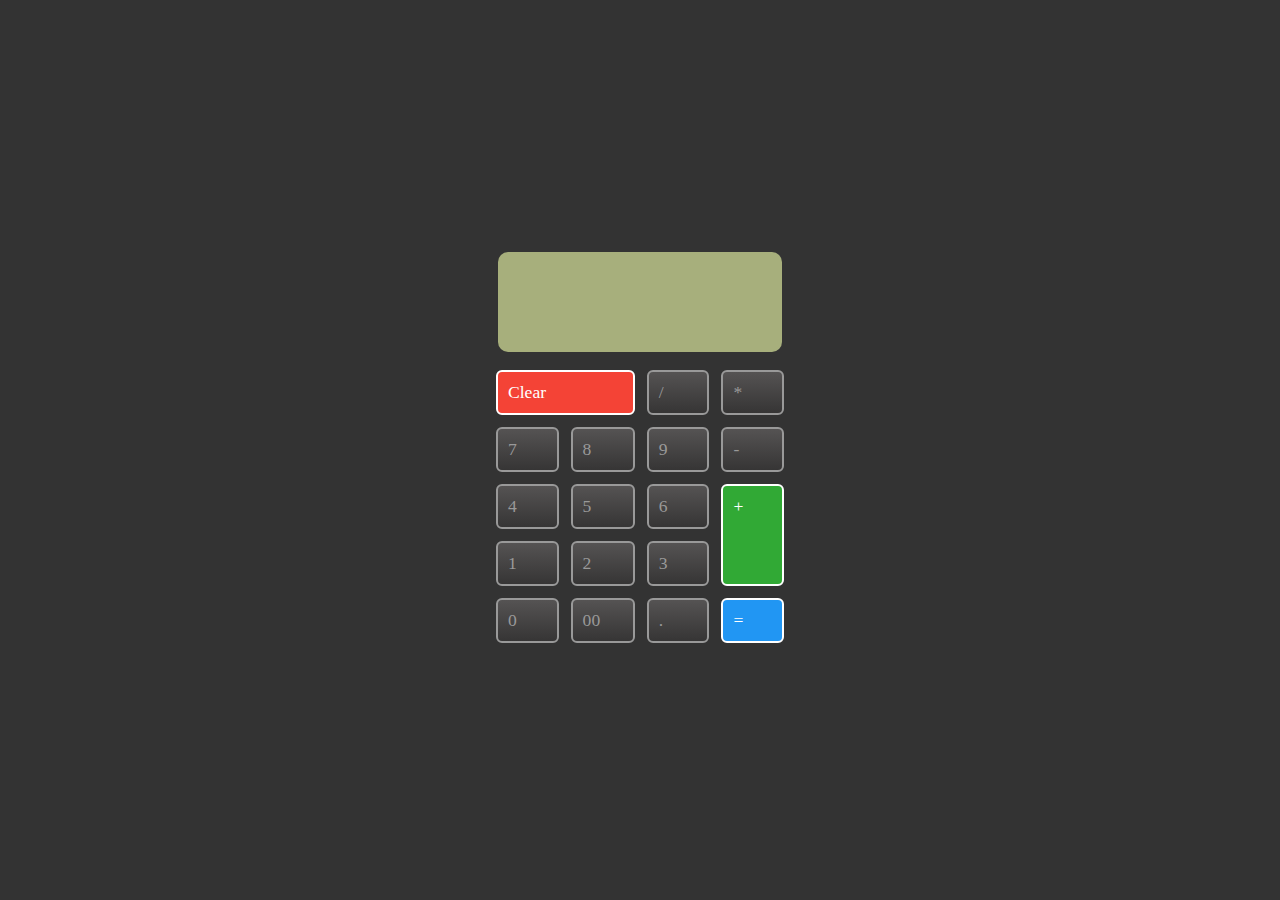
<file: 3d calculator javs/index.html>
<!DOCTYPE html>
<html lang="en">
<head>
    <meta charset="UTF-8">
    <meta name="viewport" content="width=device-width, initial-scale=1.0">
    <title>3D Calculator</title>
    <link rel="stylesheet" href="style.css">
</head>
<body>
    <div class="Calculator">
        <div class="buttons">
            <h2 id="value"></h2>
            <span id="clear">Clear</span>
<!--             Numbers start -->
            <span>/</span>
            <span>*</span>
            <span>7</span>
            <span>8</span>
            <span>9</span>
            <span>-</span>
            <span>4</span>
            <span>5</span>
            <span>6</span>
            <span id="plus">+</span>
            <span>1</span>
            <span>2</span>
            <span>3</span>
            <span>0</span>
            <span>00</span>
            <span>.</span>
<!--             numbers end -->
            <span id="equal">=</span>
        </div>
    </div>


    <script src="script.js"></script>
</body>
</html>
</file>
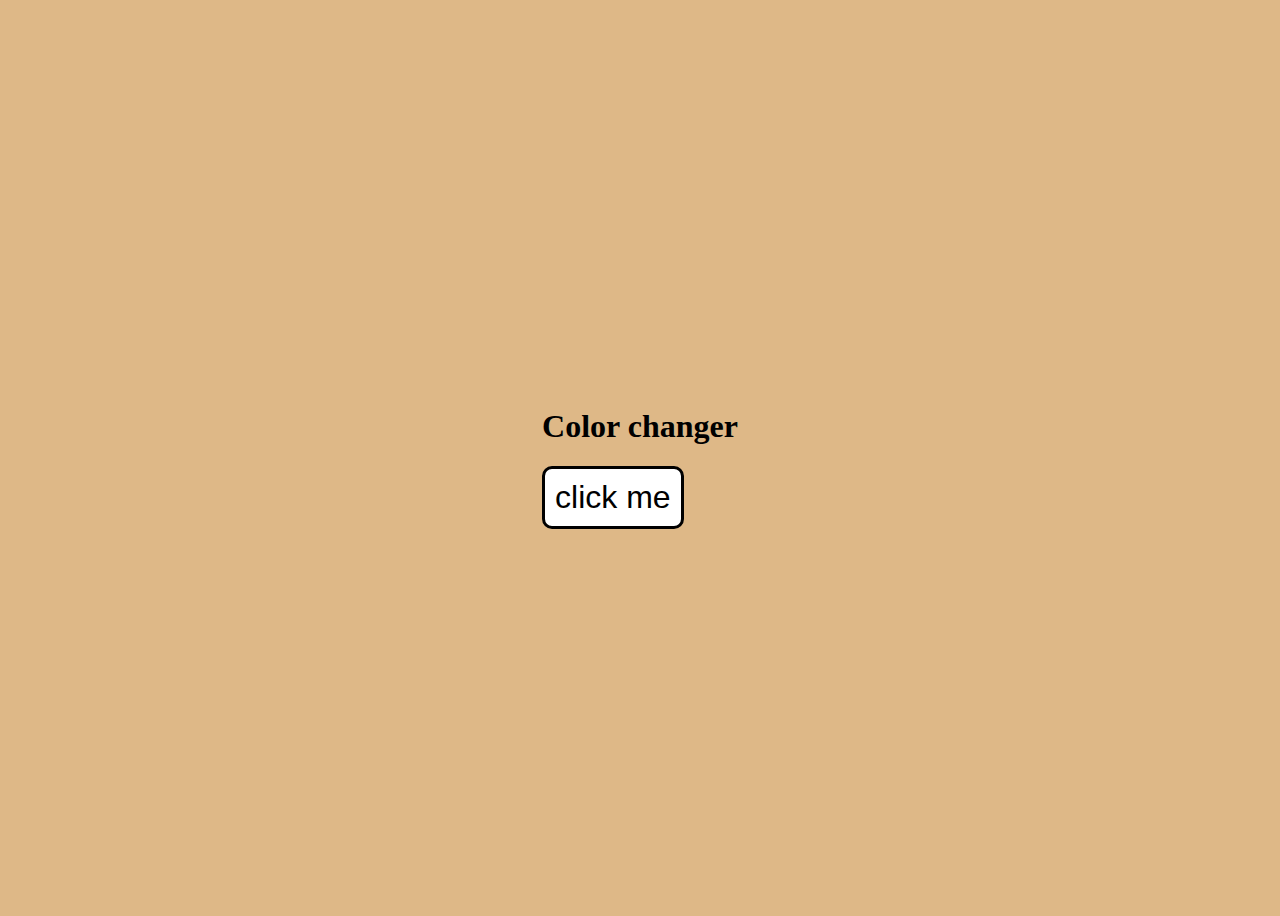
<file: bgcolor changer/index.html>
<!DOCTYPE html>
<html lang="en">
<head>
    <meta charset="UTF-8">
    <meta name="viewport" content="width=device-width, initial-scale=1.0">
    <title>ColorChanger</title>
    <link rel="stylesheet" href="style.css">
</head>
<body>
    <div class="bgcolor">
        <h1>Color changer</h1>
        <button class="btns" onclick="btn()" type="button">click me</button>
    </div>

    <script src="index.js"></script>
</body>
</html>
</file>
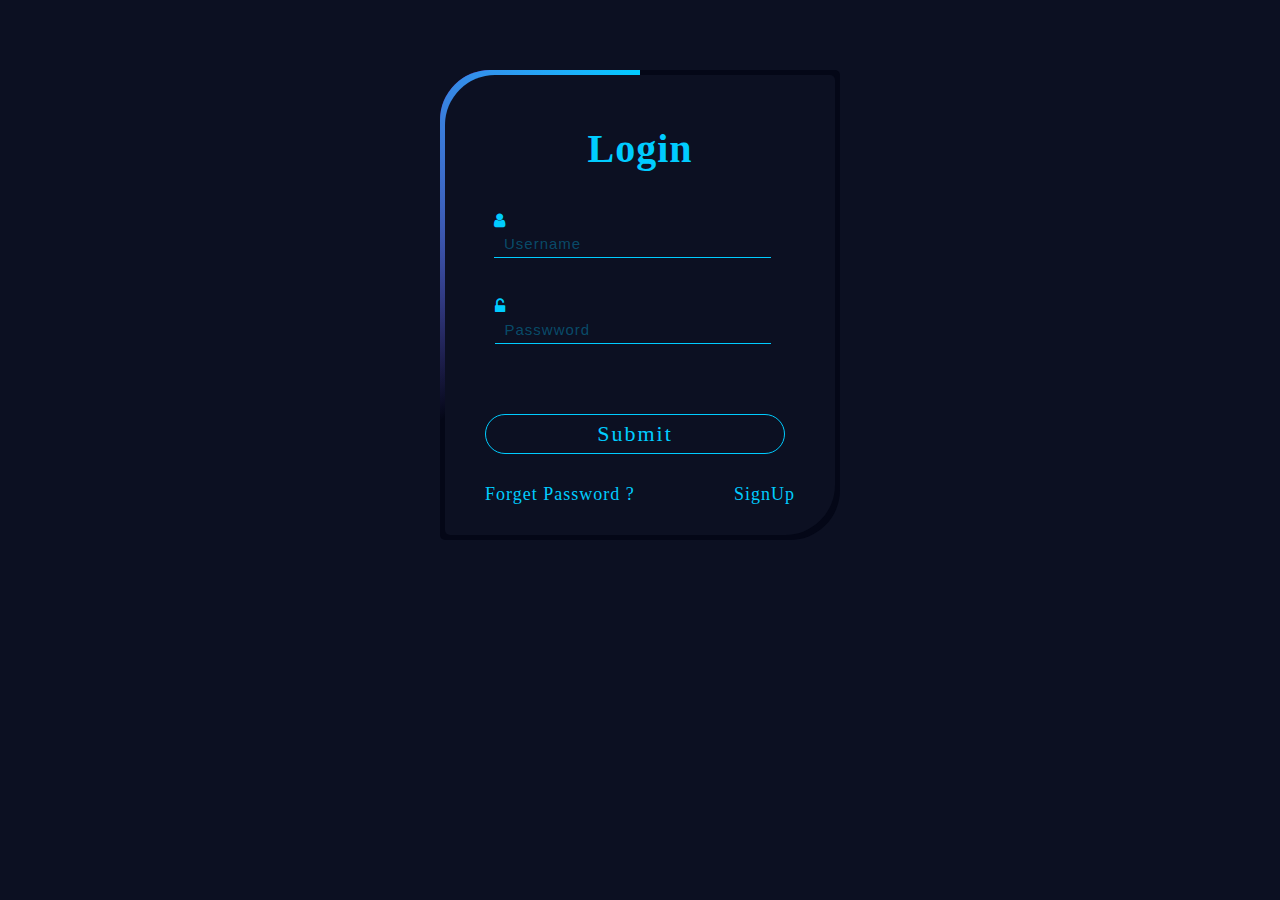
<file: Login form/index.html>
<!DOCTYPE html>
<html lang="en">
<head>
    <meta charset="UTF-8">
    <meta http-equiv="X-UA-Compatible" content="IE=edge">
    <meta name="viewport" content="width=device-width, initial-scale=1.0">
    <link rel="stylesheet" href="style.css">
    <link rel="stylesheet" href="https://cdnjs.cloudflare.com/ajax/libs/font-awesome/4.7.0/css/font-awesome.min.css"/>
    <title>Login Form</title>
</head>
<body>

<!--     login form container  -->
    <div class="login_form_container">
        <div class="login_form">
            <h2>Login</h2>
            
            <div class="input_group">
                <i class="fa fa-user">
                    <input type="text" class="input_text" placeholder="Username" autocomplete="off">
                </i>
            </div>

            <div class="input_group">
                <i class="fa fa-unlock-alt">
                    <input type="password" class="input_text" placeholder="Passwword" autocomplete="off">
                </i>
            </div>

            <div class="button" id="login_botton">
                <a>Submit</a>
            </div>
            
            <div class="fotter">
                <a>Forget Password ?</a>
                <a>SignUp</a>
            </div>
            
        </div>
    </div>
    
<!--   javaScript Start   -->
    <script src="index.js"></script>
<!--   javaScript End   -->

</body>
</html>
</file>
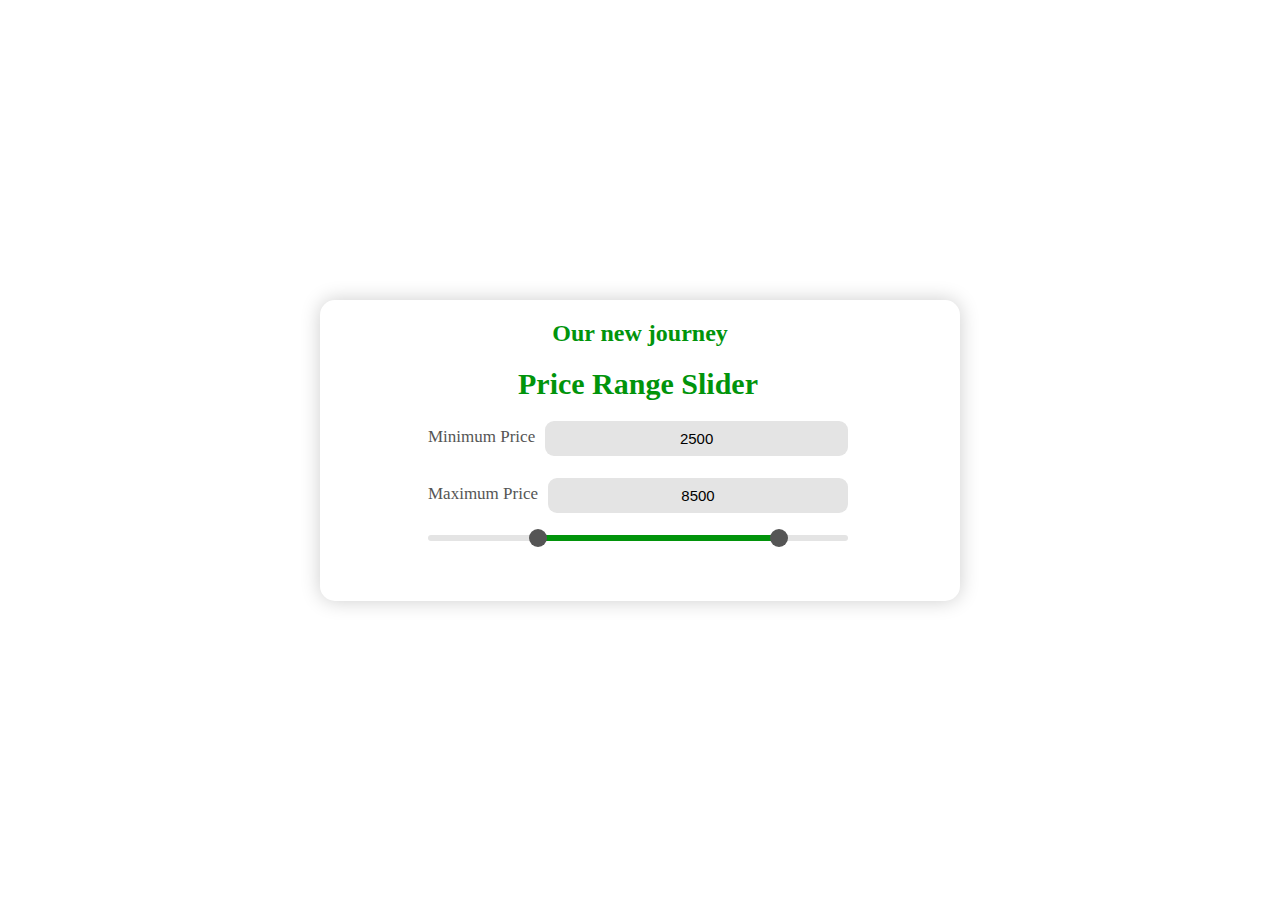
<file: Price Range Slider/index.html>
<!DOCTYPE html>
<html lang="en">

<head>
    <meta charset="UTF-8">
    <meta name="viewport" content="width=device-width, initial-scale=1.0">
    <title> Price Range Slider</title>
    <link rel="stylesheet" href="style.css">
</head>

<body>
    <div class="main">
        <div class="gfgf">
            <p>Our new journey</p>
        </div>
        <div class="custom-wrapper">

            <div class="header">
                <h2 class="projtitle">
                    Price Range Slider
                </h2>
            </div>

            <div class="price-input-container">
                <div class="price-input">
                    <div class="price-field">
                        <span>Minimum Price</span>
                        <input type="number" class="min-input" value="2500">
                    </div>
                    <div class="price-field">
                        <span>Maximum Price</span>
                        <input type="number" class="max-input" value="8500">
                    </div>
                </div>
                <div class="slider-container">
                    <div class="price-slider">
                    </div>
                </div>
            </div>

            <!-- Slider -->
            <div class="range-input">
                <input type="range" class="min-range" min="0" max="10000" value="2500" step="1">
                <input type="range" class="max-range" min="0" max="10000" value="8500" step="1">
            </div>
        </div>
    </div>


    <script src="index.js"></script>


</body>

</html>
</file>
<file: 3d calculator javs/style.css>
*{
    margin: 0;
    padding: 0;
    box-sizing: border-box;
}

body{
    background: #333;
    display: flex ;
    justify-content: center;
    align-items: center;
    min-height: 100vh;
}

.Calculator{
    position: relative;
    width: 300px;
}

.Calculator .buttons{
    position: relative;
    display: grid;
}

.Calculator .buttons #value{
    position: relative;
    background: #a7af7c;
    left: 8px;
    height: 100px;
    grid-column: span 4;
    width: calc(100% - 16px);
    margin-bottom: 12px;
    line-height: 100%;
    padding: 0 100px;
    border-radius: 10px;
    text-align: right;
    color: #3a3c2e;
    font-size: 1.5em;
    overflow: hidden;
    user-select: none;
}

.Calculator .buttons span{
    position: relative;
    padding: 10px;
    margin: 6px;
    font-size: 1.1em;
    border: 2px solid;
    min-width: 40px;
    background: linear-gradient(#555353,#363535);
    display: flex;
    text-align: center;
    color: #999;
    border-radius: 6px;
    cursor: pointer;
    user-select: none;
}

.Calculator .buttons span#clear{
    grid-column: span 2;
    background: #f44336;
    color: #fff;
}
    
.Calculator .buttons span#plus{
    grid-row: span 2;
    background: #31a935;
    color: #fff;
}
    
.Calculator .buttons span#equal{
    grid-row: span 1;
    background: #2196f3;
    color: #fff;
}
</file>
<file: bgcolor changer/style.css>
body{
    height: 100vh;
    display: flex;
    flex-wrap: wrap;
    justify-content: center;
    align-items: center;
    background: burlywood;
}

.btns{
    padding: 10px;
    border: 3px solid black;
    border-radius: 10px;
    background: #fff;
    font-size: 2rem;
    cursor: pointer;
}
</file>
<file: Login form/style.css>
*{
    margin: 0;
    padding: 0;
    box-sizing: border-box;
}

body{
    width: 100%;
    height: 100%;
    display: flex;
    justify-content: center;
    align-items: center;
    letter-spacing: 1px;
    background-color: #0c1022;
}

.login_form_container{
    position: relative;
    width: 400px;
    height: 470px;
    max-width: 400px;
    max-height: 470px;
    background: #040717;
    border-radius: 50px 5px;
    display: flex;
    align-items: center;
    justify-content: center;
    overflow: hidden;
    margin-top: 70px;
}

.login_form_container::before{
    position: absolute;
    width: 170%;
    height: 170%;
    content: '';
    background-image: conic-gradient(transparent, transparent, transparent, #ee00ff);
    animation: rotate_border 6s linear infinite;
}

.login_form_container::after{
    position: absolute;
    width: 170%;
    height: 170%;
    content: '';
    background-image: conic-gradient(transparent, transparent, transparent, #00ccff);
    animation: rotate_border 6s linear infinite;
    animation-delay: -3s;
}

@keyframes rotate_border {
    0%{
        transform: rotate(0deg);
    }
    100%{
        transform: rotate(360deg);
    }
}

.login_form{
    position: absolute;
    content: "";
    background-color: #0c1022;
    border-radius: 50px 5px;
    inset: 5px;
    padding: 50px 40px;
    z-index: 10;
    color: #00ccff;
}

h2{
    font-size: 40px;
    font-weight: 600;
    text-align: center;
}

.input_group{
    margin-top: 40px;
    position: relative;
    display: flex;
    align-items: center;
    justify-content: center;
}

.input_text{
    width: 95%;
    height: 30px;
    background: transparent;
    border: none;
    outline: none;
    border-bottom: 1px solid #00ccff;
    font-size: 20px;
    padding-left: 10px;
    color: #00ccff;
}

::placeholder{
    font-size: 15px;
    color: #00ccff52;
    letter-spacing: 1px;
}

.fa{
    font-size: 20px;
}

#login_botton{
    position: relative;
    width: 300px;
    height: 40px;
    transition: 1s;
    margin-top: 70px;
}

#login_botton a{
    position: absolute;
    width: 100%;
    height: 100%;
    text-decoration: none;
    z-index: 10;
    cursor: pointer;
    font-size: 22px;
    letter-spacing: 2px;
    border: 1px solid #00ccff;
    border-radius: 50px;
    background-color: #0c1022;
    display: flex;
    justify-content: center;
    align-items: center;
}

.fotter{
    margin-top: 30px;
    display: flex;
    justify-content: space-between;
}

.fotter a{
    text-decoration: none;
    cursor: pointer;
    font-size: 18px;
}

.glowIcon{
    text-shadow: 0 0 10px #00ccff;
}
</file>
<file: Price Range Slider/style.css>
/* Style.css */
* { 
	margin: 0; 
	padding: 0; 
} 

body { 
	display: flex; 
	align-items: center; 
	justify-content: center; 
	min-height: 100vh; 
	background: #ffffff; 
	flex-direction: column; 
} 

.main { 
	background-color: #fff; 
	border-radius: 15px; 
	box-shadow: 0 0 20px
		rgba(0, 0, 0, 0.2); 
	padding: 20px; 
	transition: transform 0.2s; 
	width: 600px; 
} 

.main:hover { 
	transform: scale(1.05); 
} 

.gfgf { 
	display: flex; 
	align-items: center; 
	justify-content: center; 
	font-size: 24px; 
	font-weight: 600; 
	color: #01940b; 
} 

.custom-wrapper { 
	margin: 0; 
	width: 70%; 
	padding: 0px 25px 40px; 
	position: relative; 
	left: 63px; 
} 

.header h2 { 
	font-size: 30px; 
	color: #01940b; 
	display: flex; 
	justify-content: center; 
	padding: 20px; 
} 

/* Styles for the price input container */
.price-input-container { 
	width: 100%; 
} 

.price-input .price-field { 
	display: flex; 
	margin-bottom: 22px; 
} 

.price-field span { 
	margin-right: 10px; 
	margin-top: 6px; 
	font-size: 17px; 
} 

.price-field input { 
	flex: 1; 
	height: 35px; 
	font-size: 15px; 
	font-family: "DM Sans", sans-serif; 
	border-radius: 9px; 
	text-align: center; 
	border: 0px; 
	background: #e4e4e4; 
} 

.price-input { 
	width: 100%; 
	font-size: 19px; 
	color: #555; 
} 

/* Remove Arrows/Spinners */
input::-webkit-outer-spin-button, 
input::-webkit-inner-spin-button { 
	-webkit-appearance: none; 
	margin: 0; 
} 

.slider-container { 
	width: 100%; 
} 

.slider-container { 
	height: 6px; 
	position: relative; 
	background: #e4e4e4; 
	border-radius: 5px; 
} 

.slider-container .price-slider { 
	height: 100%; 
	left: 25%; 
	right: 15%; 
	position: absolute; 
	border-radius: 5px; 
	background: #01940b; 
} 

.range-input { 
	position: relative; 
} 

.range-input input { 
	position: absolute; 
	width: 100%; 
	height: 5px; 
	background: none; 
	top: -5px; 
	pointer-events: none; 
	cursor: pointer; 
	-webkit-appearance: none; 
} 

/* Styles for the range thumb in WebKit browsers */
input[type="range"]::-webkit-slider-thumb { 
	height: 18px; 
	width: 18px; 
	border-radius: 70%; 
	background: #555; 
	pointer-events: auto; 
	-webkit-appearance: none; 
} 

@media screen and (max-width: 768px) { 
	.main { 
		width: 80%; 
		margin-right: 5px; 
	} 

	.custom-wrapper { 
		width: 100%; 
		left: 0; 
		padding: 0 10px; 
	} 

	.projtitle { 
		width: 100%; 
		position: relative; 
		right: 26px; 
	} 

	.price-input { 
		flex-direction: column; 
		align-items: center; 
	} 

	.price-field { 
		margin-bottom: 10px; 
	} 
}
</file>
